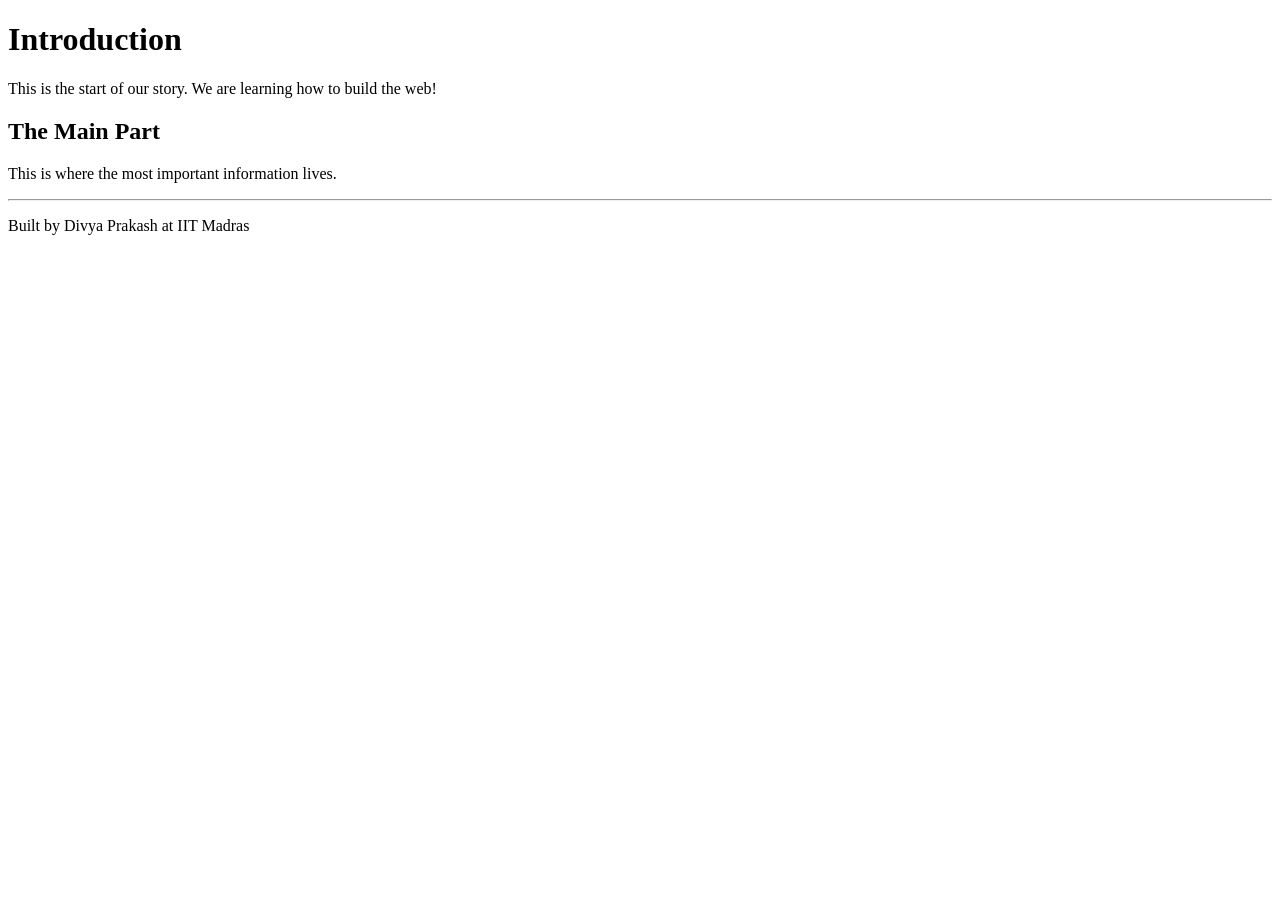
<file: Practical_Experiments/experiment1/index.html>
<!-- 
  HELLO STUDENT! 
  Think of this HTML file as the "Skeleton" of your house. 
  It defines where the rooms (divs) and the headings (h1) are. 
-->
<!DOCTYPE html>
<html>
<head>
  <!-- This section is like the 'Brain' of the page. It's invisible to users. -->
  <meta charset="UTF-8"/>
  <title> My First Webpage </title>
  <meta name="description" content="A simple example for beginners"/>
</head>
<body>
  <!-- The <body> is the 'Skin' — everything you see on screen goes here! -->

  <div id="intro">   
    <!-- <h1> is the biggest heading. Think of it as a Book Title. -->
    <h1> Introduction </h1>
    <p>This is the start of our story. We are learning how to build the web!</p>	
  </div>

  <div id="main">
    <!-- A <div> is like a cardboard box used to group things together. -->
    <h2> The Main Part </h2>
    <p>This is where the most important information lives.</p>
  </div>

  <div id="footer">
    <hr/> <!-- This is a 'Horizontal Rule' — a simple line to separate things. -->
    <p>Built by Divya Prakash at IIT Madras</p>
  </div>

</body>
</html>
</file>
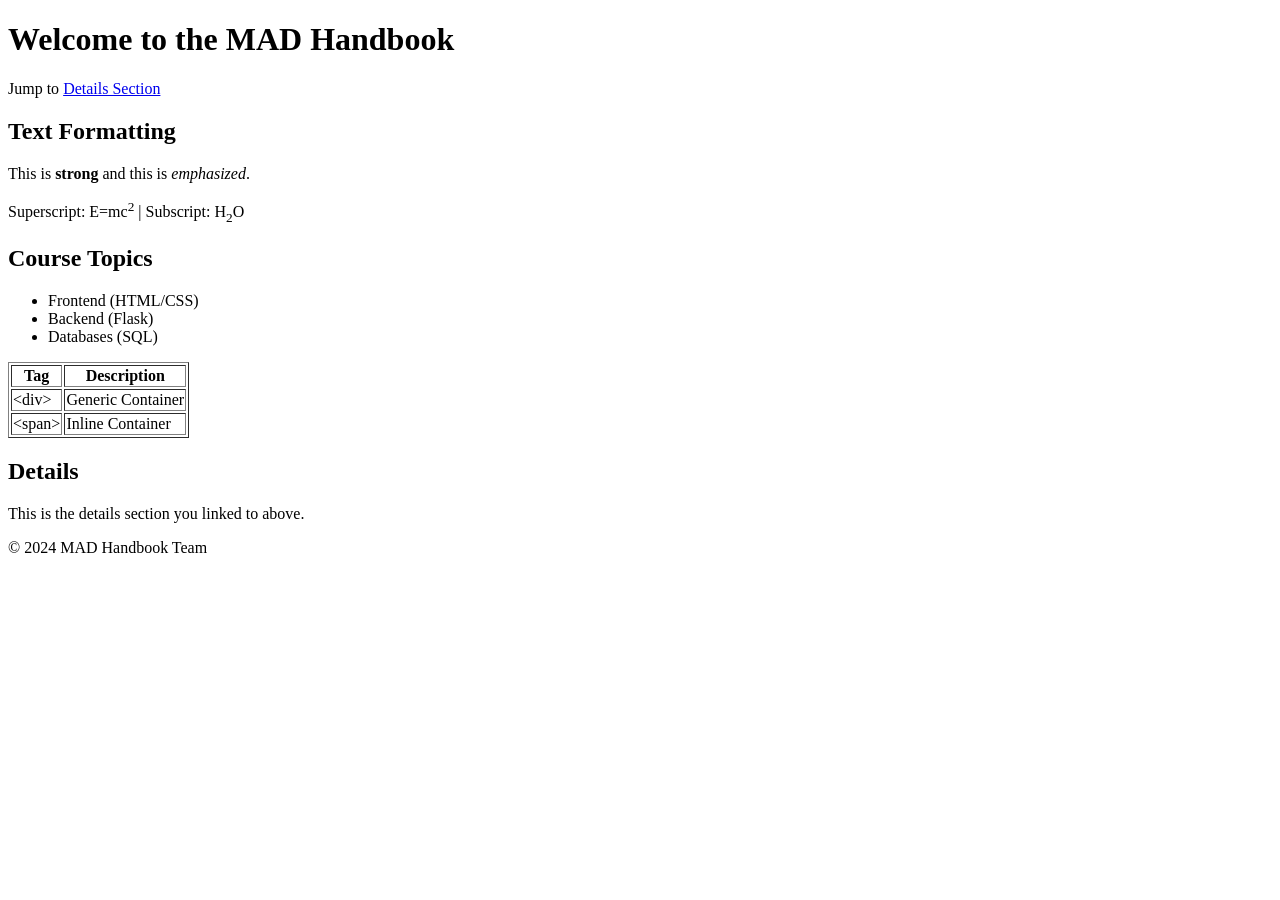
<file: 03_HTML_CSS/03_html.html>
<!DOCTYPE html>
<html lang="en">
<head>
    <meta charset="UTF-8">
    <title>HTML Tags Demo</title>
</head>
<body>
    <h1>Welcome to the MAD Handbook</h1>
    
    <!-- Link with id target -->
    <p>Jump to <a href="#details">Details Section</a></p>

    <!-- Semantic Section -->
    <section>
        <h2>Text Formatting</h2>
        <p>This is <strong>strong</strong> and this is <em>emphasized</em>.</p>
        <p>Superscript: E=mc<sup>2</sup> | Subscript: H<sub>2</sub>O</p>
    </section>

    <!-- Lists -->
    <section>
        <h2>Course Topics</h2>
        <ul>
            <li>Frontend (HTML/CSS)</li>
            <li>Backend (Flask)</li>
            <li>Databases (SQL)</li>
        </ul>
    </section>

    <!-- Table -->
    <section>
        <table border="1">
            <thead>
                <tr>
                    <th>Tag</th>
                    <th>Description</th>
                </tr>
            </thead>
            <tbody>
                <tr>
                    <td>&lt;div&gt;</td>
                    <td>Generic Container</td>
                </tr>
                <tr>
                    <td>&lt;span&gt;</td>
                    <td>Inline Container</td>
                </tr>
            </tbody>
        </table>
    </section>

    <!-- ID Target -->
    <h2 id="details">Details</h2>
    <p>This is the details section you linked to above.</p>

    <footer>
        <p>&copy; 2024 MAD Handbook Team</p>
    </footer>
</body>
</html>
</file>
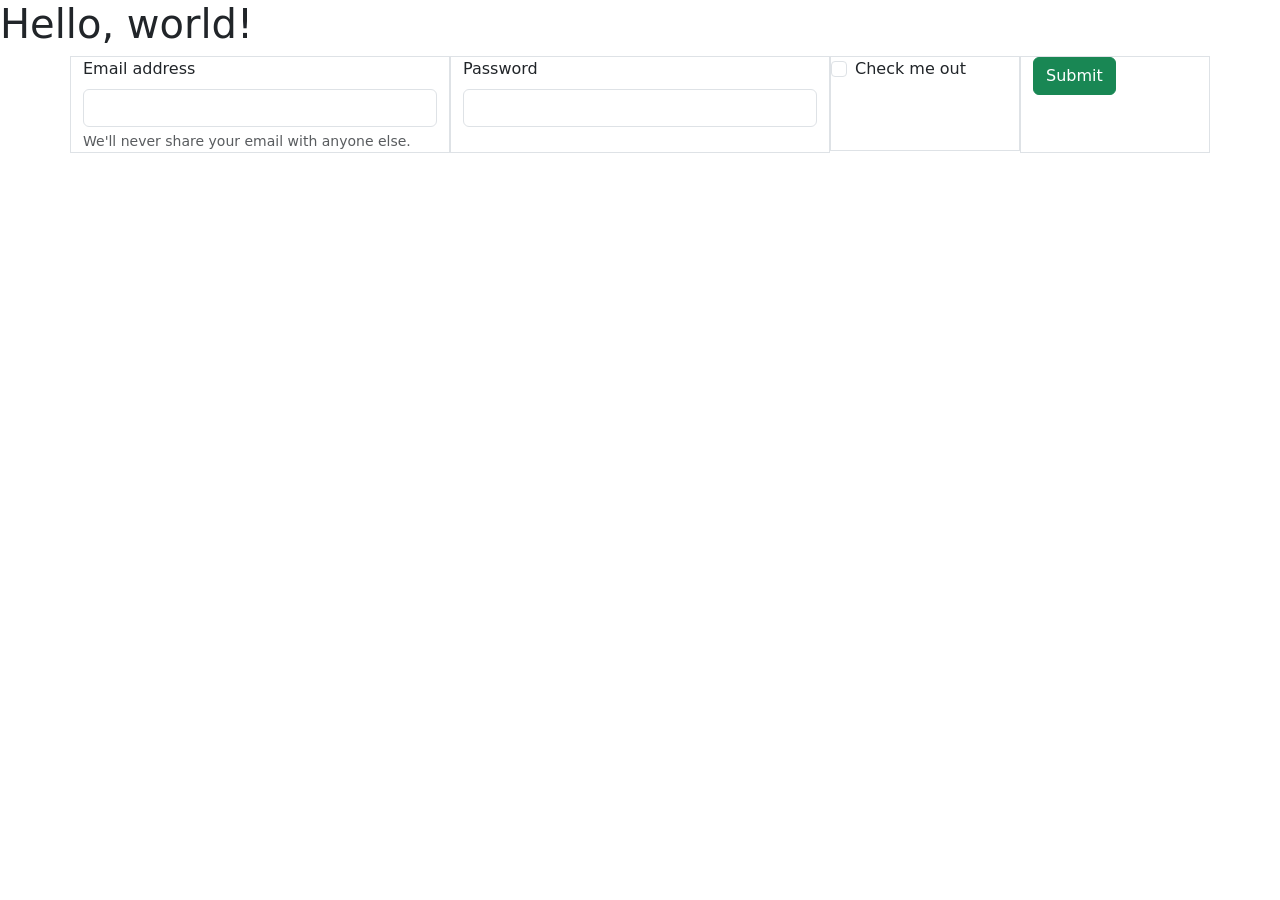
<file: Practical_Experiments/01-experiment1/bootstrap_test.html>
<!doctype html>
<html lang="en">
  <head>
    <meta charset="utf-8">
    <meta name="viewport" content="width=device-width, initial-scale=1">

    <!-- Bootstrap CSS -->
    <link href="https://cdn.jsdelivr.net/npm/bootstrap@5.1.0/dist/css/bootstrap.min.css" rel="stylesheet" integrity="sha384-KyZXEAg3QhqLMpG8r+8fhAXLRk2vvoC2f3B09zVXn8CA5QIVfZOJ3BCsw2P0p/We" crossorigin="anonymous">

    <title>Welcome</title>
  </head>
  <body>
    <h1>Hello, world!</h1>


<div class="container">

<form>
<div class="row">
      <div class="col-4 border">

        <label for="exampleInputEmail1" class="form-label">Email address</label>
        <input type="email" class="form-control" id="exampleInputEmail1" aria-describedby="emailHelp">

        <div id="emailHelp" class="form-text">We'll never share your email with anyone else.</div>

      </div>

      <div class="col-4 border">
        <label for="exampleInputPassword1" class="form-label">Password</label>
        <input type="password" class="form-control" id="exampleInputPassword1">
      </div>

      <div class="col-2 form-check border">

        <input type="checkbox" class="form-check-input" id="exampleCheck1">
        <label class="form-check-label" for="exampleCheck1">Check me out</label>


      </div>
	<div class="col-2 border">
	      <button type="submit" class="btn btn-success" data-bs-toggle="tooltip" data-bs-placement="left" title="Please click to login.">Submit</button>
	</div>

</div>
</form>

</div>


    <script src="https://cdn.jsdelivr.net/npm/bootstrap@5.1.0/dist/js/bootstrap.bundle.min.js" integrity="sha384-U1DAWAznBHeqEIlVSCgzq+c9gqGAJn5c/t99JyeKa9xxaYpSvHU5awsuZVVFIhvj" crossorigin="anonymous"></script>    
  </body>
</html>
</file>
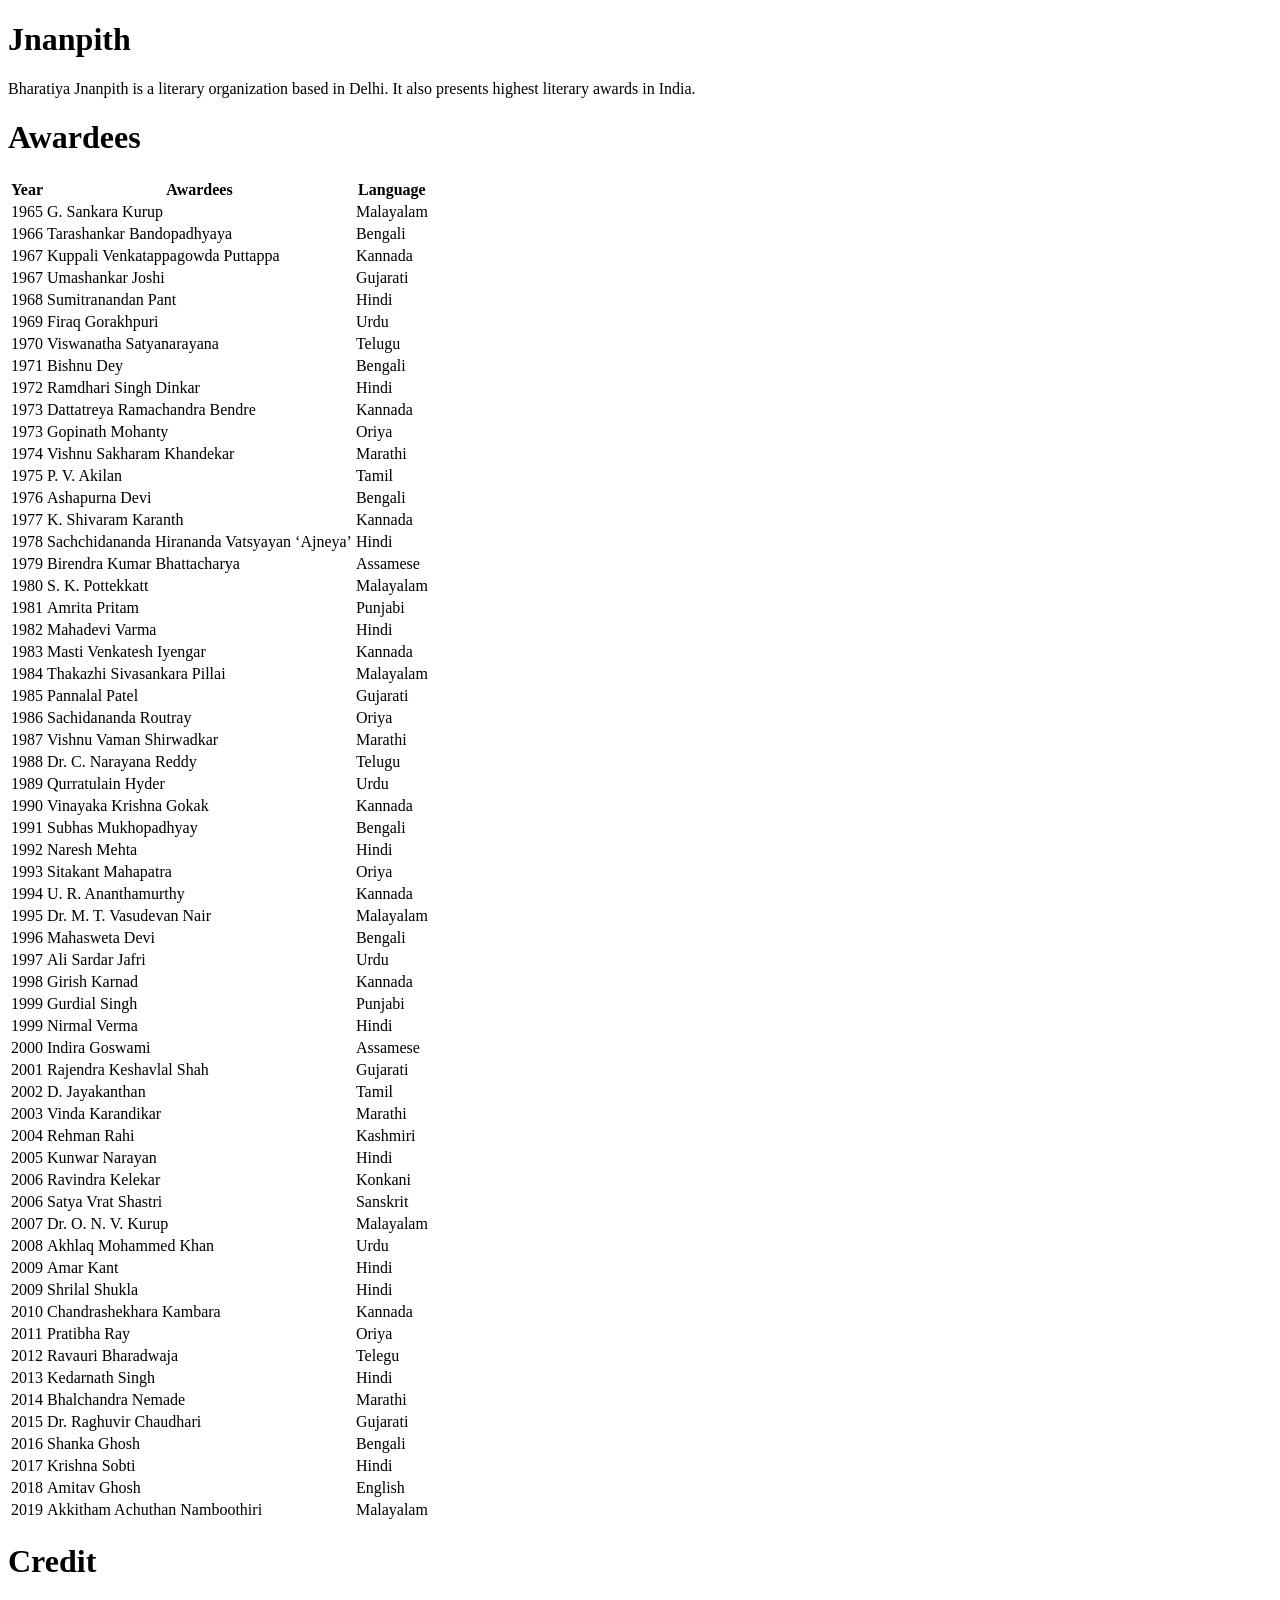
<file: Practical_Experiments/01-experiment1/jnanpith.html>
<!DOCTYPE html>
<html>
    <head>
        <meta charset="UTF-8"/>
        <title> Jnanpith </title>
        <meta name="description" content="This page lists Jnanpith Awardees"/>
    </head>
    <body>
        <div id="intro">
            <h1> Jnanpith </h1>
            Bharatiya Jnanpith is a literary organization based in Delhi. It also presents highest literary awards in India.
        </div>
        <div id="main">
            <h1> Awardees </h1>
            <table>
                <thead>
                    <tr>
                      <th>Year</th>
                      <th>Awardees</th>
                      <th>Language</th>
                  </tr>
                </thead>
                <tbody>
                    <tr>
                        <td>1965</td>
                        <td>G. Sankara Kurup</td>
                        <td>Malayalam</td>
                    </tr>
                    <tr>
                        <td>1966</td>
                        <td>Tarashankar Bandopadhyaya</td>
                        <td>Bengali</td>
                    </tr>
                    <tr>
                        <td>1967</td>
                        <td>Kuppali Venkatappagowda Puttappa</td>
                        <td>Kannada</td>
                    </tr>
                    <tr>
                        <td>1967</td>
                        <td>Umashankar Joshi</td>
                        <td>Gujarati</td>
                    </tr>
                    <tr>
                        <td>1968</td>
                        <td>Sumitranandan Pant</td>
                        <td>Hindi</td>
                    </tr>
                    <tr>
                        <td>1969</td>
                        <td>Firaq Gorakhpuri</td>
                        <td>Urdu</td>
                    </tr>
                    <tr>
                        <td>1970</td>
                        <td>Viswanatha Satyanarayana</td>
                        <td>Telugu</td>
                    </tr>
                    <tr>
                        <td>1971</td>
                        <td>Bishnu Dey</td>
                        <td>Bengali</td>
                    </tr>
                    <tr>
                        <td>1972</td>
                        <td>Ramdhari Singh Dinkar</td>
                        <td>Hindi</td>
                    </tr>
                    <tr>
                        <td>1973</td>
                        <td>Dattatreya Ramachandra Bendre</td>
                        <td>Kannada</td>
                    </tr>
                    <tr>
                        <td>1973</td>
                        <td>Gopinath Mohanty</td>
                        <td>Oriya</td>
                    </tr>
                    <tr>
                        <td>1974</td>
                        <td>Vishnu Sakharam Khandekar</td>
                        <td>Marathi</td>
                    </tr>
                    <tr>
                        <td>1975</td>
                        <td>P. V. Akilan</td>
                        <td>Tamil</td>
                    </tr>
                    <tr>
                        <td>1976</td>
                        <td>Ashapurna Devi</td>
                        <td>Bengali</td>
                    </tr>
                    <tr>
                        <td>1977</td>
                        <td>K. Shivaram Karanth</td>
                        <td>Kannada</td>
                    </tr>
                    <tr>
                        <td>1978</td>
                        <td>Sachchidananda Hirananda Vatsyayan ‘Ajneya’</td>
                        <td>Hindi</td>
                    </tr>
                    <tr>
                        <td>1979</td>
                        <td>Birendra Kumar Bhattacharya</td>
                        <td>Assamese</td>
                    </tr>
                    <tr>
                        <td>1980</td>
                        <td>S. K. Pottekkatt</td>
                        <td>Malayalam</td>
                    </tr>
                    <tr>
                        <td>1981</td>
                        <td>Amrita Pritam</td>
                        <td>Punjabi</td>
                    </tr>
                    <tr>
                        <td>1982</td>
                        <td>Mahadevi Varma</td>
                        <td>Hindi</td>
                    </tr>
                    <tr>
                        <td>1983</td>
                        <td>Masti Venkatesh Iyengar</td>
                        <td>Kannada</td>
                    </tr>
                    <tr>
                        <td>1984</td>
                        <td>Thakazhi Sivasankara Pillai</td>
                        <td>Malayalam</td>
                    </tr>
                    <tr>
                        <td>1985</td>
                        <td>Pannalal Patel</td>
                        <td>Gujarati</td>
                    </tr>
                    <tr>
                        <td>1986</td>
                        <td>Sachidananda Routray</td>
                        <td>Oriya</td>
                    </tr>
                    <tr>
                        <td>1987</td>
                        <td>Vishnu Vaman Shirwadkar</td>
                        <td>Marathi</td>
                    </tr>
                    <tr>
                        <td>1988</td>
                        <td>Dr. C. Narayana Reddy</td>
                        <td>Telugu</td>
                    </tr>
                    <tr>
                        <td>1989</td>
                        <td>Qurratulain Hyder</td>
                        <td>Urdu</td>
                    </tr>
                    <tr>
                        <td>1990</td>
                        <td>Vinayaka Krishna Gokak</td>
                        <td>Kannada</td>
                    </tr>
                    <tr>
                        <td>1991</td>
                        <td>Subhas Mukhopadhyay</td>
                        <td>Bengali</td>
                    </tr>
                    <tr>
                        <td>1992</td>
                        <td>Naresh Mehta</td>
                        <td>Hindi</td>
                    </tr>
                    <tr>
                        <td>1993</td>
                        <td>Sitakant Mahapatra</td>
                        <td>Oriya</td>
                    </tr>
                    <tr>
                        <td>1994</td>
                        <td>U. R. Ananthamurthy</td>
                        <td>Kannada</td>
                    </tr>
                    <tr>
                        <td>1995</td>
                        <td>Dr. M. T. Vasudevan Nair</td>
                        <td>Malayalam</td>
                    </tr>
                    <tr>
                        <td>1996</td>
                        <td>Mahasweta Devi</td>
                        <td>Bengali</td>
                    </tr>
                    <tr>
                        <td>1997</td>
                        <td>Ali Sardar Jafri</td>
                        <td>Urdu</td>
                    </tr>
                    <tr>
                        <td>1998</td>
                        <td>Girish Karnad</td>
                        <td>Kannada</td>
                    </tr>
                    <tr>
                        <td>1999</td>
                        <td>Gurdial Singh</td>
                        <td>Punjabi</td>
                    </tr>
                    <tr>
                        <td>1999</td>
                        <td>Nirmal Verma</td>
                        <td>Hindi</td>
                    </tr>
                    <tr>
                        <td>2000</td>
                        <td>Indira Goswami</td>
                        <td>Assamese</td>
                    </tr>
                    <tr>
                        <td>2001</td>
                        <td>Rajendra Keshavlal Shah</td>
                        <td>Gujarati</td>
                    </tr>
                    <tr>
                        <td>2002</td>
                        <td>D. Jayakanthan</td>
                        <td>Tamil</td>
                    </tr>
                    <tr>
                        <td>2003</td>
                        <td>Vinda Karandikar</td>
                        <td>Marathi</td>
                    </tr>
                    <tr>
                        <td>2004</td>
                        <td>Rehman Rahi</td>
                        <td>Kashmiri</td>
                    </tr>
                    <tr>
                        <td>2005</td>
                        <td>Kunwar Narayan</td>
                        <td>Hindi</td>
                    </tr>
                    <tr>
                        <td>2006</td>
                        <td>Ravindra Kelekar</td>
                        <td>Konkani</td>
                    </tr>
                    <tr>
                        <td>2006</td>
                        <td>Satya Vrat Shastri</td>
                        <td>Sanskrit</td>
                    </tr>
                    <tr>
                        <td>2007</td>
                        <td>Dr. O. N. V. Kurup</td>
                        <td>Malayalam</td>
                    </tr>
                    <tr>
                        <td>2008</td>
                        <td>Akhlaq Mohammed Khan</td>
                        <td>Urdu</td>
                    </tr>
                    <tr>
                        <td>2009</td>
                        <td>Amar Kant</td>
                        <td>Hindi</td>
                    </tr>
                    <tr>
                        <td>2009</td>
                        <td>Shrilal Shukla</td>
                        <td>Hindi</td>
                    </tr>
                    <tr>
                        <td>2010</td>
                        <td>Chandrashekhara Kambara</td>
                        <td>Kannada</td>
                    </tr>
                    <tr>
                        <td>2011</td>
                        <td>Pratibha Ray</td>
                        <td>Oriya</td>
                    </tr>
                    <tr>
                        <td>2012</td>
                        <td>Ravauri Bharadwaja</td>
                        <td>Telegu</td>
                    </tr>
                    <tr>
                        <td>2013</td>
                        <td>Kedarnath Singh</td>
                        <td>Hindi</td>
                    </tr>
                    <tr>
                        <td>2014</td>
                        <td>Bhalchandra Nemade</td>
                        <td>Marathi</td>
                    </tr>
                    <tr>
                        <td>2015</td>
                        <td>Dr. Raghuvir Chaudhari</td>
                        <td>Gujarati</td>
                    </tr>
                    <tr>
                        <td>2016</td>
                        <td>Shanka Ghosh</td>
                        <td>Bengali</td>
                    </tr>
                    <tr>
                        <td>2017</td>
                        <td>Krishna Sobti</td>
                        <td>Hindi</td>
                    </tr>
                    <tr>
                        <td>2018</td>
                        <td>Amitav Ghosh</td>
                        <td>English</td>
                    </tr>
                    <tr>
                        <td>2019</td>
                        <td>Akkitham Achuthan Namboothiri</td>
                        <td>Malayalam</td>
                    </tr>
                </tbody>
            </table>
        </div>
        <div id="footer">
            <h1> Credit </h1>
            Data source: <a href="https://en.wikipedia.org/wiki/Jnanpith_Award">Wikipedia</a>
        </div>
    </body>
</html>
</file>
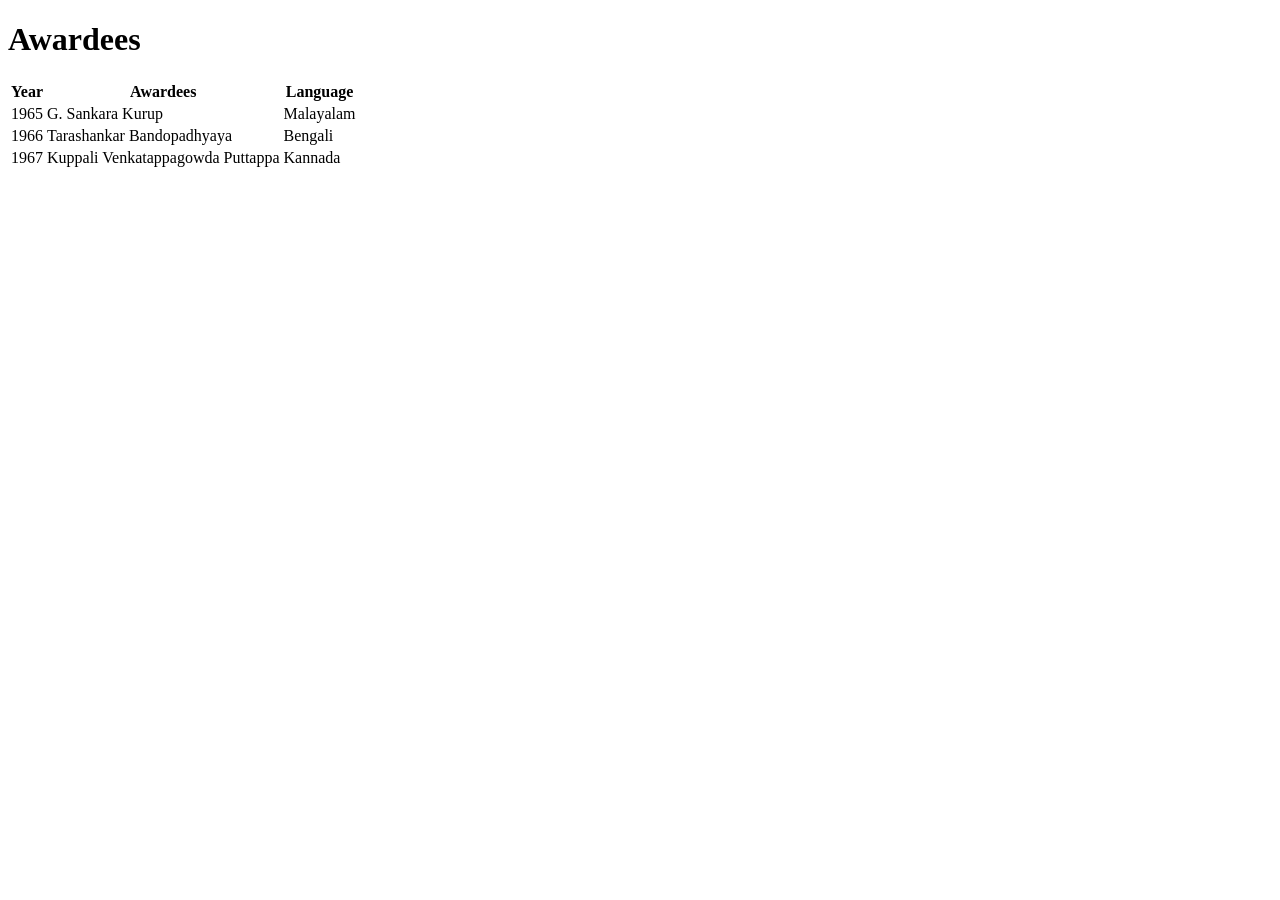
<file: Practical_Experiments/02-experiment-templates/janapith.html>
<!DOCTYPE html>
<head>
        <meta charset="UTF-8"/>
        <title> Jnanpith </title>
        <meta name="description" content="This page lists Jnanpith Awardees"/>
</head>
<body>
     <h1> Awardees </h1>
    <table>
        <thead>
            <tr>
              <th>Year</th>
              <th>Awardees</th>
              <th>Language</th>
          </tr>
        </thead>
        <tbody>
            
            <tr>
                <td>1965</td>
                <td>G. Sankara Kurup</td>
                <td>Malayalam</td>
            </tr>
            
            <tr>
                <td>1966</td>
                <td>Tarashankar Bandopadhyaya</td>
                <td>Bengali</td>
            </tr>
            
            <tr>
                <td>1967</td>
                <td>Kuppali Venkatappagowda Puttappa</td>
                <td>Kannada</td>
            </tr>
            
          </tr>
        </tbody>
    </table>                    
</body>
</html>
</file>
